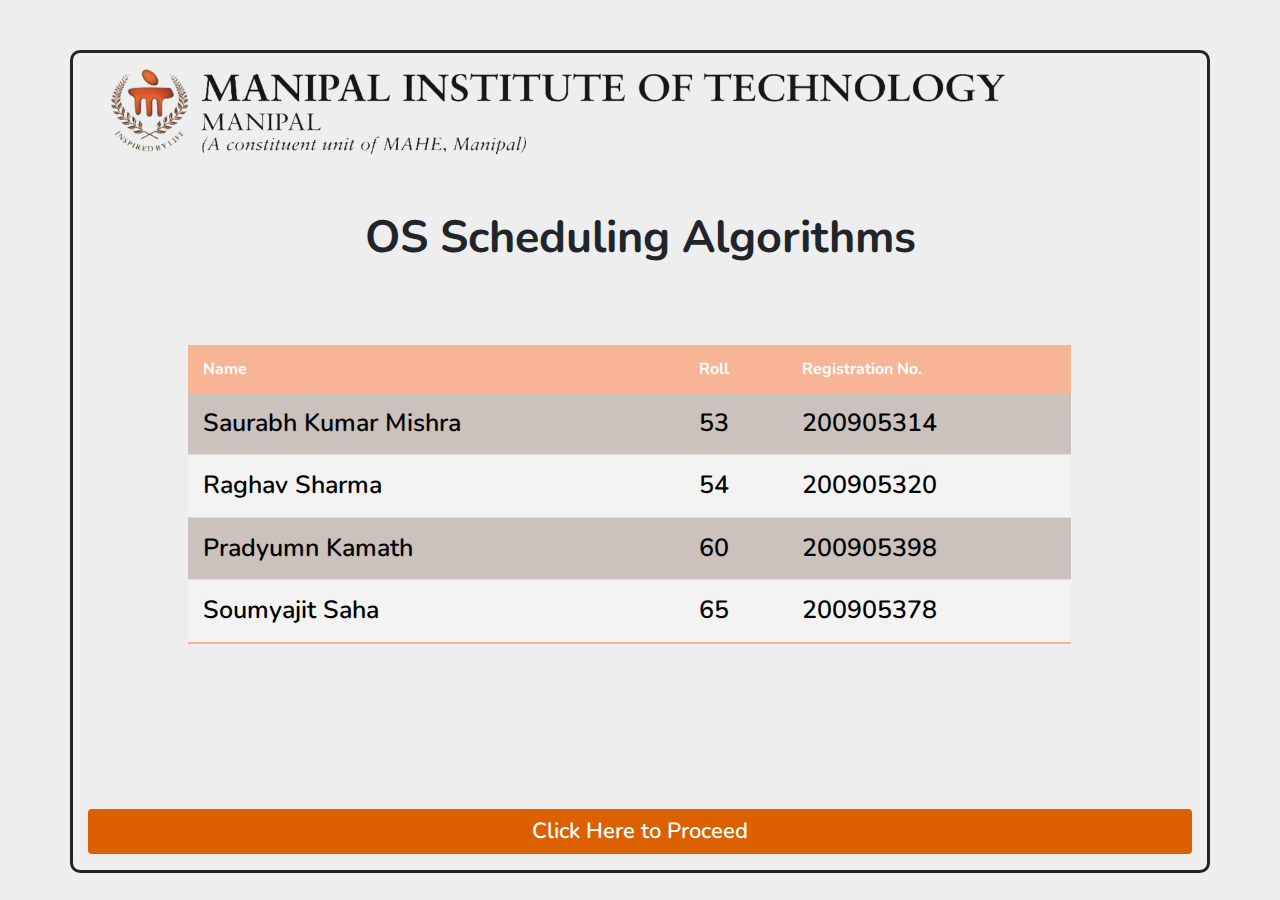
<file: index.html>
<!DOCTYPE html>
<html lang="en">
<head>
    <meta charset="UTF-8">
    <meta http-equiv="X-UA-Compatible" content="IE=edge">
    <meta name="viewport" content="width=device-width, initial-scale=1.0">
    <script src="https://stackpath.bootstrapcdn.com/bootstrap/4.4.1/js/bootstrap.min.js" integrity="sha384-wfSDF2E50Y2D1uUdj0O3uMBJnjuUD4Ih7YwaYd1iqfktj0Uod8GCExl3Og8ifwB6" crossorigin="anonymous"></script>
    <link rel="stylesheet" href="https://stackpath.bootstrapcdn.com/bootstrap/4.4.1/css/bootstrap.min.css" integrity="sha384-Vkoo8x4CGsO3+Hhxv8T/Q5PaXtkKtu6ug5TOeNV6gBiFeWPGFN9MuhOf23Q9Ifjh" crossorigin="anonymous">
    <title>OS Project</title>
    <style>
       @import url('https://fonts.googleapis.com/css2?family=Nunito:wght@200;700&display=swap');
        body{
            background-color: #EEEEEE;  
        }
        .container{
            margin-top: 50px;
            margin-bottom:20px;
            border-style:solid;
            border-radius: 10px;
        }
        #nextPage{
            font-family: 'Nunito', sans-serif;
            font-weight: 600;
            font-size: 22px;
            border: 0px;
            background-color: #DC5F00;
            margin-top: 15%;
        }
        #logo{
            height: 50%;
            width: 85%;
        }
        h1{
            font-family: 'Nunito', sans-serif;
            font-weight: 700;
            font-size:45px;
            margin-top: 45px;
            margin-bottom: 80px;
            text-align:center;
        }
        table{

            font-family: 'Nunito', sans-serif;
            font-weight: 600;
            width: 80%;
            background-color: #cbc1bd;
            border:0px solid black;margin-left:100px;margin-right:50px;
            color:#000000;
        }
        table td{
            font-size: 25px;
        }
        .styled-table thead tr {
        background-color: #F8B595;
        color: #ffffff;
        text-align: left;
        }
        .styled-table th,
        .styled-table td {
            padding: 12px 15px;
        }
        .styled-table tbody tr {
        border-bottom: 1px solid #dddddd;
        }

        .styled-table tbody tr:nth-of-type(even) {
        background-color: #f3f3f3;
        color: black;
        }

        .styled-table tbody tr:last-of-type {
        border-bottom: 2px solid #F8B595;
        } 
        .styled-table tbody tr.active-row {
        font-weight: bold;
        color: #F8B595;
        
        }
    </style>
</head>
<body>
    <div class="container" >
        <img src="manipal_logo.png" id="logo" alt="logo">
        <div>
            <h1 >OS Scheduling Algorithms</h1>
        </div>
        <div id="names">
            <table class="styled-table">
                <thead>
                    <tr>
                        <th>Name</th>
                        <th>Roll</th>
                        <th>Registration No.</th>
                    </tr>
                </thead>
                <tbody>
                    <tr>
                        <td>Saurabh Kumar Mishra</td>
                        <td>53</td>
                        <td>200905314</td>
                    </tr>
                    <tr>
                        <td>Raghav Sharma</td>
                        <td>54</td>
                        <td>200905320</td>
                        
                    </tr>
                    <tr>
                        <td>Pradyumn Kamath</td>
                        <td>60</td>
                        <td>200905398</td>
                    </tr>
                    <tr>
                        <td>Soumyajit Saha</td>
                        <td>65</td>
                        <td>200905378</td>
                    </tr>
                    
                </tbody>
            </table>
        </div>
        <div class="form-group">
            <button class="btn btn-primary btn-block" id="nextPage" onclick="window.location='index1.html'">Click Here to Proceed</button>
        </div>
      
    </div>
</body>
</html>
</file>
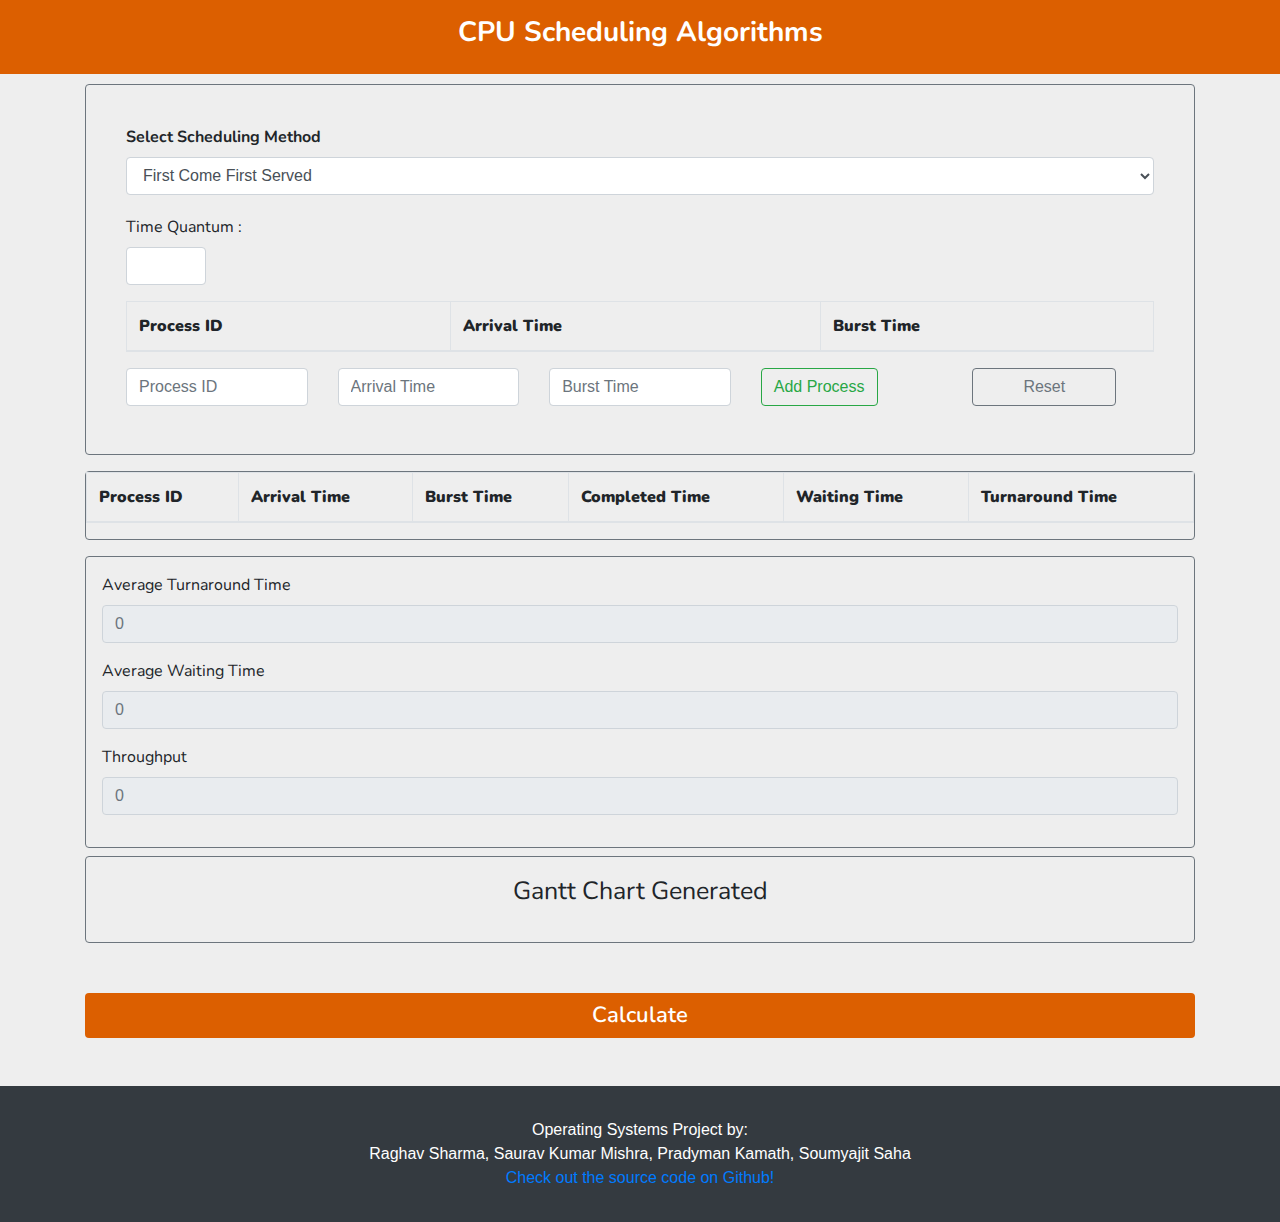
<file: index1.html>
<!DOCTYPE html>
<html lang="en">

<head>
    <meta charset="UTF-8">
    <meta name="viewport" content="width=device-width, initial-scale=1.0">
    <title>CPU Scheduling Simulator</title>
    <link rel="stylesheet" href="style.css">
    <script src="https://code.jquery.com/jquery-3.4.1.slim.min.js" integrity="sha384-J6qa4849blE2+poT4WnyKhv5vZF5SrPo0iEjwBvKU7imGFAV0wwj1yYfoRSJoZ+n" crossorigin="anonymous"></script>
    <script src="https://cdn.jsdelivr.net/npm/popper.js@1.16.0/dist/umd/popper.min.js" integrity="sha384-Q6E9RHvbIyZFJoft+2mJbHaEWldlvI9IOYy5n3zV9zzTtmI3UksdQRVvoxMfooAo" crossorigin="anonymous"></script>
    <script src="https://stackpath.bootstrapcdn.com/bootstrap/4.4.1/js/bootstrap.min.js" integrity="sha384-wfSDF2E50Y2D1uUdj0O3uMBJnjuUD4Ih7YwaYd1iqfktj0Uod8GCExl3Og8ifwB6" crossorigin="anonymous"></script>
    <link rel="stylesheet" href="https://stackpath.bootstrapcdn.com/bootstrap/4.4.1/css/bootstrap.min.css" integrity="sha384-Vkoo8x4CGsO3+Hhxv8T/Q5PaXtkKtu6ug5TOeNV6gBiFeWPGFN9MuhOf23Q9Ifjh" crossorigin="anonymous">
    <link rel="stylesheet" href="style.css">
    <script src="app.js" type="text/javascript"></script>
</head>

<body>
    <!-- Top Nav Bar  -->
    <header>
        <nav class="navbar ">
            <span class="navbar-text" style="margin:auto; display:table; color:white">
                <h3> CPU Scheduling Algorithms </h3>
            </span>
        </nav>
    </header>
    <!-- Top Nav Bar END-->
    <div class="container">
            <!-- Div 1 -->
            <div  class="col-md-3000 border border-secondary rounded p-3 mb-2" id="main">
                <div   class="col-2000 p-4 mb-6" style="margin:auto">
                    <div class="form-group">
                        <label for="algorithmSelector"><b>Select Scheduling Method</b></label>
                        <select class="form-control" id="algorithmSelector">
                            <option value="optFCFS">First Come First Served</option>
                            <option value="optSJF">Shortest Job First</option>
                            <option value="optSRTF">Shortest Remaining Time First</option>
                            <option value="optRR">Round Robin</option>
                        </select>
                    </div>
                    <div class="form-group form-group-time-quantum">
                        <label class="mt-1  ">Time Quantum :</label>
                        <input class="form-control mb-2" type="number" min="0" max="9" id="timeQuantum">
                    </div>
                    <table class="table table-bordered border-secondary rounded" id="tblProcessList">
                        <thead>
                            <tr>

                                <th scope="col"><b>Process ID</b></th>
                                <th scope="col"><b>Arrival Time</b></th>
                                <th scope="col"><b>Burst Time</b></th>
                            </tr>
                        </thead>
                        <tbody>

                        </tbody>
                    </table>
                    <div class="row">
                        <div class="col">
                            <input class="form-control mb-2" type="number" min="0" id="processID" placeholder="Process ID" required>
                        </div>
                        <div class="col">
                            <input class="form-control mb-2" type="number" min="0" id="arrivalTime" placeholder="Arrival Time">
                        </div>
                        <div class="col">
                            <input class="form-control mb-2" type="number" min="0" id="burstTime" placeholder="Burst Time">
                        </div>
                        <div class="col">
                            <button class="btn btn-outline-success" id="btnAddProcess">Add Process</button>
                        </div>
                          
                        <div class="col">
                            <button class="btn btn-outline-secondary" id="resetBtn" onclick="location.reload()">Reset</button>  
                        </div>
                    </div>
                </div>
            </div>
            <!-- Div 1 END-->
            <!-- Div 2 -->
            <div class="col-md-3000 "style="margin:auto">
               <p>
                <div class="col-md-3000 border border-secondary rounded"style="margin:auto">
                    <table class="table table-bordered rounded" id="tblResults">
                        <thead>
                            <tr>
                                <th scope="col"><b>Process ID</b></th>
                                <th scope="col"><b>Arrival Time</b></th>
                                <th scope="col"><b>Burst Time</b></th>
                                <th scope="col"><b>Completed Time</b></th>
                                <th scope="col"><b>Waiting Time</b></th>
                                <th scope="col"><b>Turnaround Time</b></th>
                            </tr>
                        </thead>
                        <tbody>
                        </tbody>
                    </table>
                </div>
               </p>
            </div>
            <!-- Div 2 END-->
            <!-- Div 3 -->
            <div class="col-md-3000 border border-secondary rounded p-3 mb-2">
                <div class="form">
                    <div class="form-group">
                        <label for="avgTurnaroundTime">Average Turnaround Time</label>
                        <input class="form-control" id="avgTurnaroundTime" type="number" placeholder="0" disabled>
                    </div>
                    <div class="form-group">
                        <label for="avgTurnaroundTime">Average Waiting Time</label>
                        <input class="form-control" id="avgWaitingTime" type="number" placeholder="0" disabled>
                    </div>
                    <div class="form-group">
                        <label for="avgTurnaroundTime">Throughput</label>
                        <input class="form-control" id="throughput" type="number" placeholder="0" disabled>
                    </div>
                </div>
            </div>
            <!-- Div 3 END-->
            <!-- Div for Gantt Chart -->
            <div class="col-md-3000 border border-secondary rounded p-3 mb-2">
                <p align=center> Gantt Chart Generated</p>
                <table class="table-bordered" id="ganttChart" >
                    
                    <tbody>
                    </tbody>
                </table>
            </div>
            <!-- Div for btnCalculate -->
            <div class="form-group">
                <button class="btn btn-primary btn-block" id="btnCalculate">Calculate</button>
            </div>
            <!-- Div for btnCalculate END-->

    </div>


    <footer class="page-footer bg-dark p-2 mt-5">


        <div class="footer-copyright text-center py-4">
            <span style="margin:auto; display:table; color:white">
                Operating Systems Project by:<br> Raghav Sharma, Saurav Kumar Mishra, Pradyman Kamath, Soumyajit Saha
		    <br>
				<a target="https://github.com/PythonOP/CPU-Scheduling-Algorithm-Visualiser" href="">Check out the source code on Github!</a>
            </span>
        </div>

    </footer>
</body>
</file>
<file: style.css>
@import url('https://fonts.googleapis.com/css2?family=Nunito:wght@200;700&display=swap');
body{
  background-color: #EEEEEE;
}
#main{
  margin-top: 10px;
}
.navbar{
  background-color: #DC5F00;
}
#btnCalculate{
  font-family: 'Nunito', sans-serif;
  font-weight: 600;
  font-size: 22px;
  border: 0px;
  background-color: #DC5F00;
  margin-top: 50px;
  
}
#resetBtn{
  padding-top: 6px;
  padding-left: 50px;
  padding-right: 50px;
}
#gtdBurstTime{
  background-color: #DC5F00;
}
#ganttChart{
  font-family: 'Nunito', sans-serif; 
  font-size: 40px;
  size: 100px;
}
#gtdProcessID{
  padding-left: 25px;
  padding-right: 25px;
  
}
h3{
  font-family: 'Nunito', sans-serif;
  font-weight: 700;
}
b{
  font-family: 'Nunito', sans-serif;
}
label{  
  font-family: 'Nunito', sans-serif; 
}
p{  
  font-family: 'Nunito', sans-serif; 
  font-size: 25px;
}
.buttonAlgo{
    border-radius: 15px !important; 
    width: 70px;
}

#timeQuantum{
  width: 80px;
}
</file>
